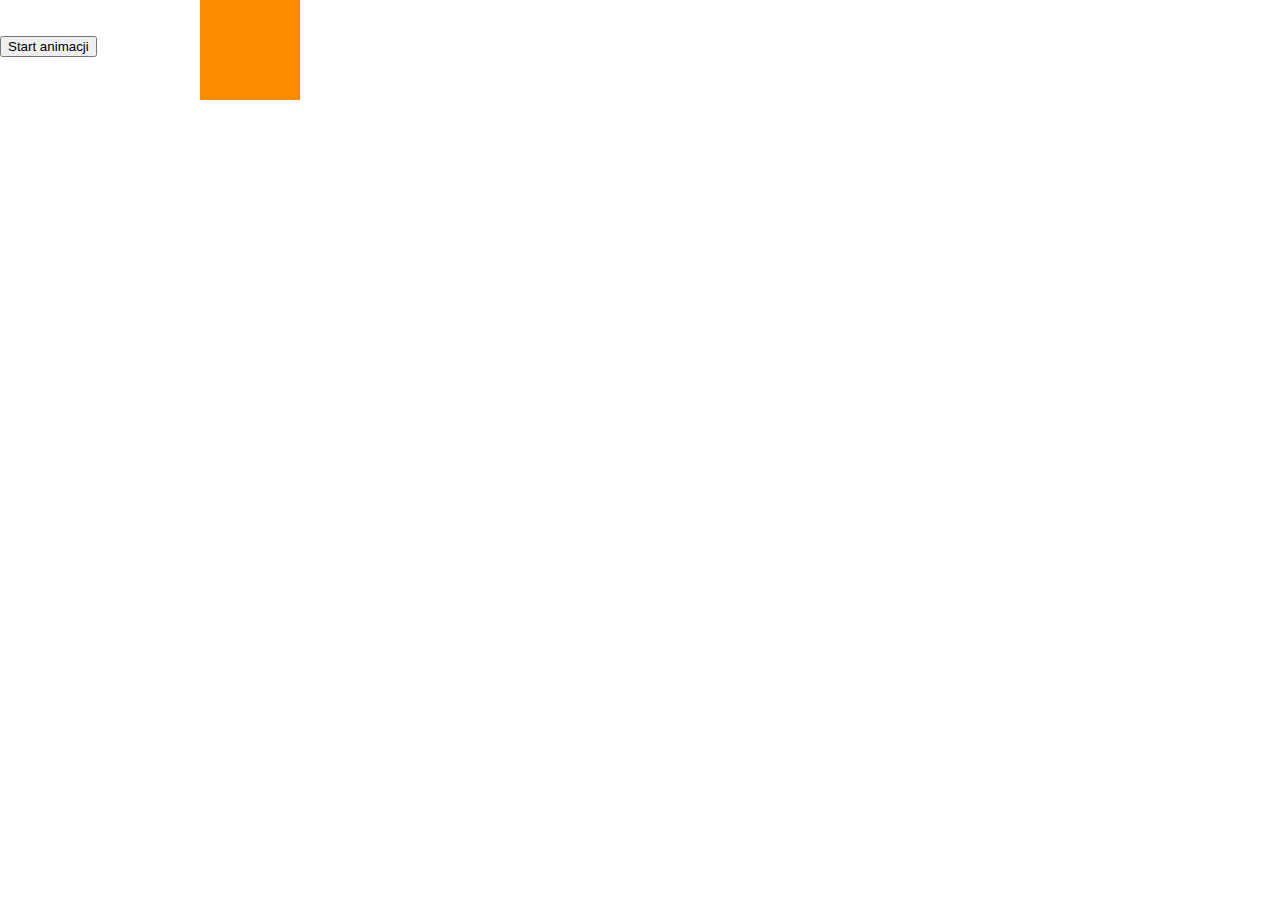
<file: 02_Animacje/Index.html>
<!DOCTYPE html>
<html lang="pl">
<head>
    <meta charset="UTF-8">
    <title>Powtorka animacje</title>
    <link rel="stylesheet" href="CSS/style.css">
</head>
<body>
    
    <div id="anim"></div>
    
    <br><br>
    
    <button id="btn-animuj">Start animacji</button>
    
    
      <script type="text/javascript" src="https://cdnjs.cloudflare.com/ajax/libs/jquery/3.1.1/jquery.min.js"></script>
    
    <script src="JS/main.js"></script>
</body>
</html>
</file>
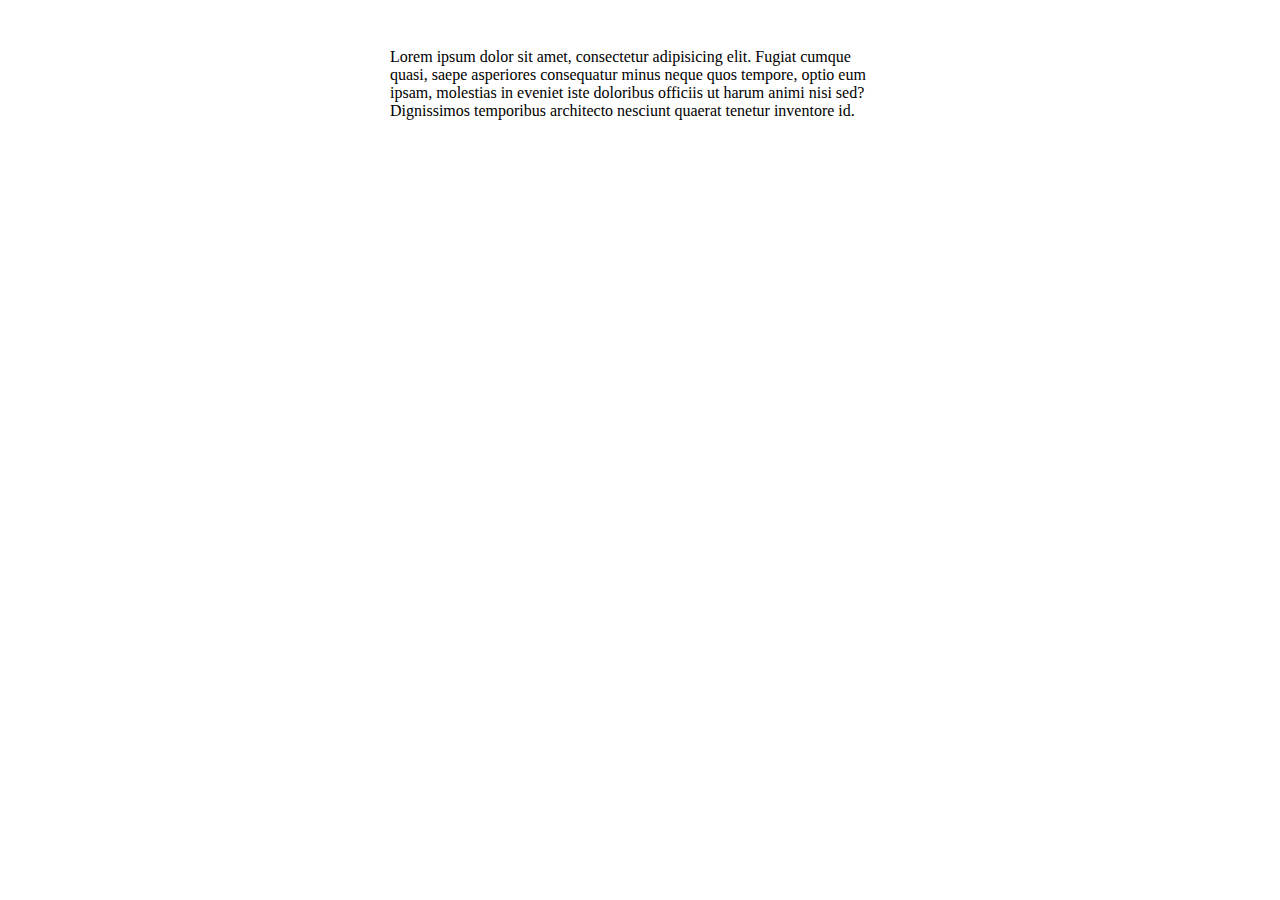
<file: 03_Model_DOM/Index.html>
<!DOCTYPE html>
<html lang="pl">
<head>
    <meta charset="UTF-8">
    <title>Powtorka animacje</title>
    <link rel="stylesheet" href="CSS/style.css">
</head>
<body>
    
    <p>
        Lorem ipsum dolor sit amet, consectetur adipisicing elit. Fugiat cumque quasi, saepe asperiores consequatur minus neque quos tempore, optio eum ipsam, molestias in eveniet iste doloribus officiis ut harum animi nisi sed? Dignissimos temporibus architecto nesciunt quaerat tenetur inventore id.
    </p>
    
     <script type="text/javascript" src="https://cdnjs.cloudflare.com/ajax/libs/jquery/3.1.1/jquery.min.js"></script>
    
    <script src="JS/main.js"></script>
</body>
</html>
</file>
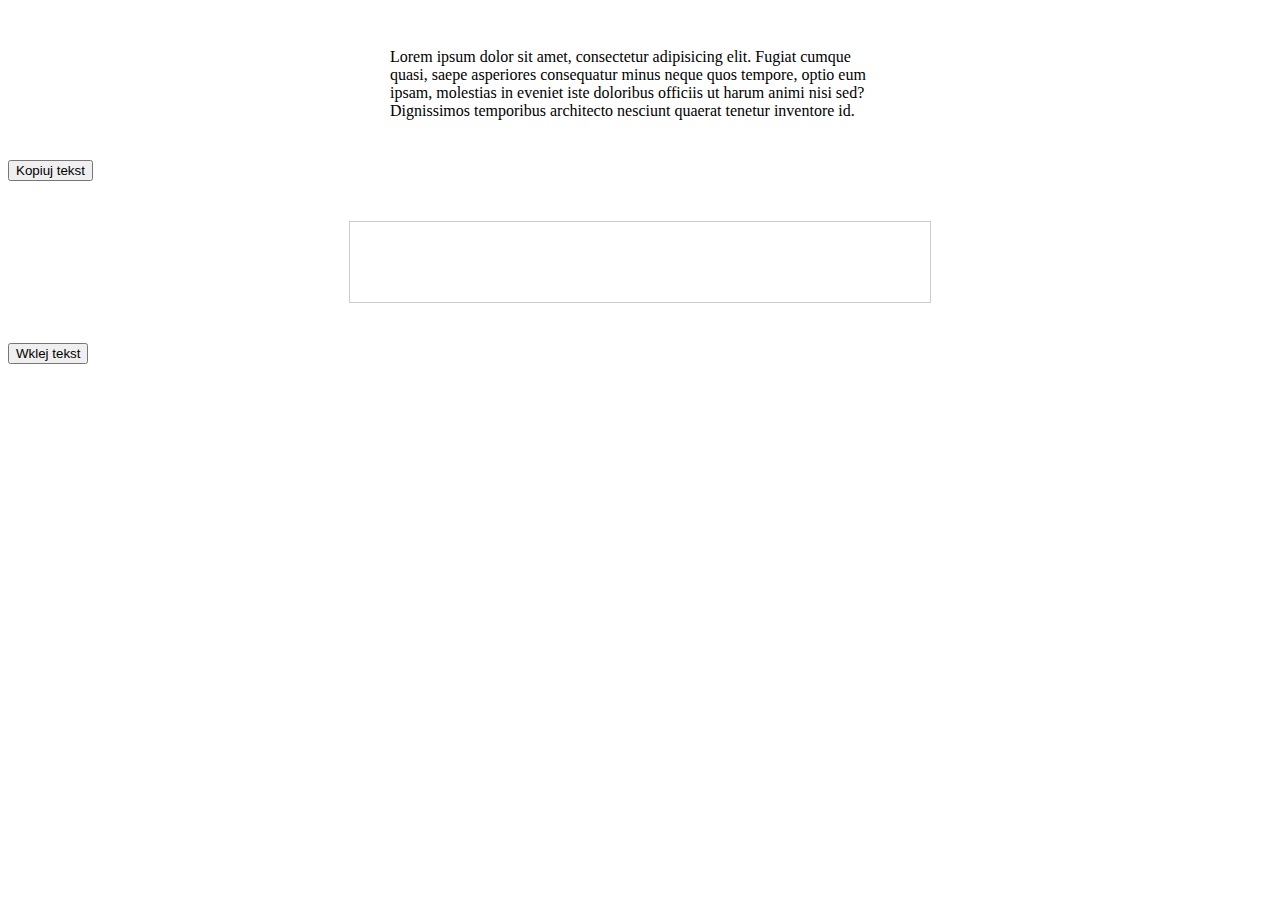
<file: 04_manipulacja_DOM/Index.html>
<!DOCTYPE html>
<html lang="pl">
<head>
    <meta charset="UTF-8">
    <title>Powtorka animacje</title>
    <link rel="stylesheet" href="CSS/style.css">
</head>
<body>
    
      <p id="copy">
        Lorem ipsum dolor sit amet, consectetur adipisicing elit. Fugiat cumque quasi, saepe asperiores consequatur minus neque quos tempore, optio eum ipsam, molestias in eveniet iste doloribus officiis ut harum animi nisi sed? Dignissimos temporibus architecto nesciunt quaerat tenetur inventore id.
    </p>
    
    <button id="btn-c"> Kopiuj tekst </button>
    
    <div id="output"></div>
    
    <button id="btn-p">Wklej tekst</button>
    
     <script type="text/javascript" src="https://cdnjs.cloudflare.com/ajax/libs/jquery/3.1.1/jquery.min.js"></script>
    
    <script src="JS/main.js"></script>
</body>
</html>
</file>
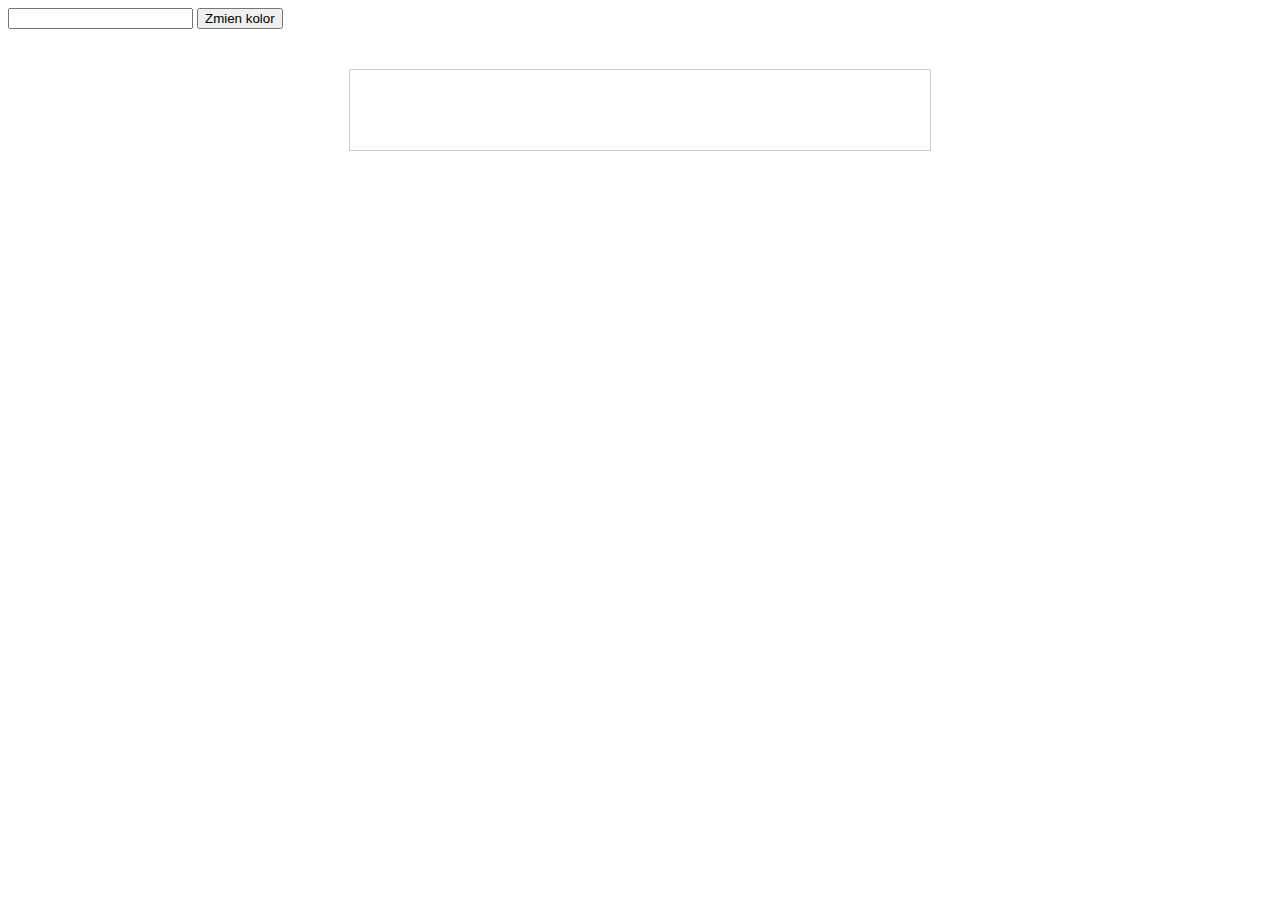
<file: 04_manipulacja_DOM_formularz/Index.html>
<!DOCTYPE html>
<html lang="pl">
<head>
    <meta charset="UTF-8">
    <title>Powtorka animacje</title>
    <link rel="stylesheet" href="CSS/style.css">
</head>
<body>
    
    <form action="">
        <input type="text" id="color">
        <button id="btn">Zmien kolor</button>
    </form>
    
    <div id="output"></div>
    
     <script type="text/javascript" src="https://cdnjs.cloudflare.com/ajax/libs/jquery/3.1.1/jquery.min.js"></script>
    
    <script src="JS/main.js"></script>
</body>
</html>
</file>
<file: 02_Animacje/CSS/style.css>
body {
    margin: 0;
    padding: 0;
}

#anim {
    position: absolute;
    left: 200px;
    top: 0;
    width: 100px;
    height: 100px;
    background-color: darkorange;
}

#anim.new_background {
    background-color: blue;
}
</file>
<file: 03_Model_DOM/CSS/style.css>
p {
    padding: 40px;
    width: 500px;
    margin: 0 auto; /*wysrodkowanie elementu blokowego*/
}
</file>
<file: 04_manipulacja_DOM/CSS/style.css>
p, #output {
    padding: 40px;
    width: 500px;
}

p {
    margin: 0 auto;
}

#output {
    margin: 40px auto;
    border: 1px solid #ccc;
}
</file>
<file: 04_manipulacja_DOM_formularz/CSS/style.css>
#output {
    padding: 40px;
    width: 500px;
    margin: 40px auto;
    border: 1px solid #ccc;
    background-color: transparent;
}
</file>
